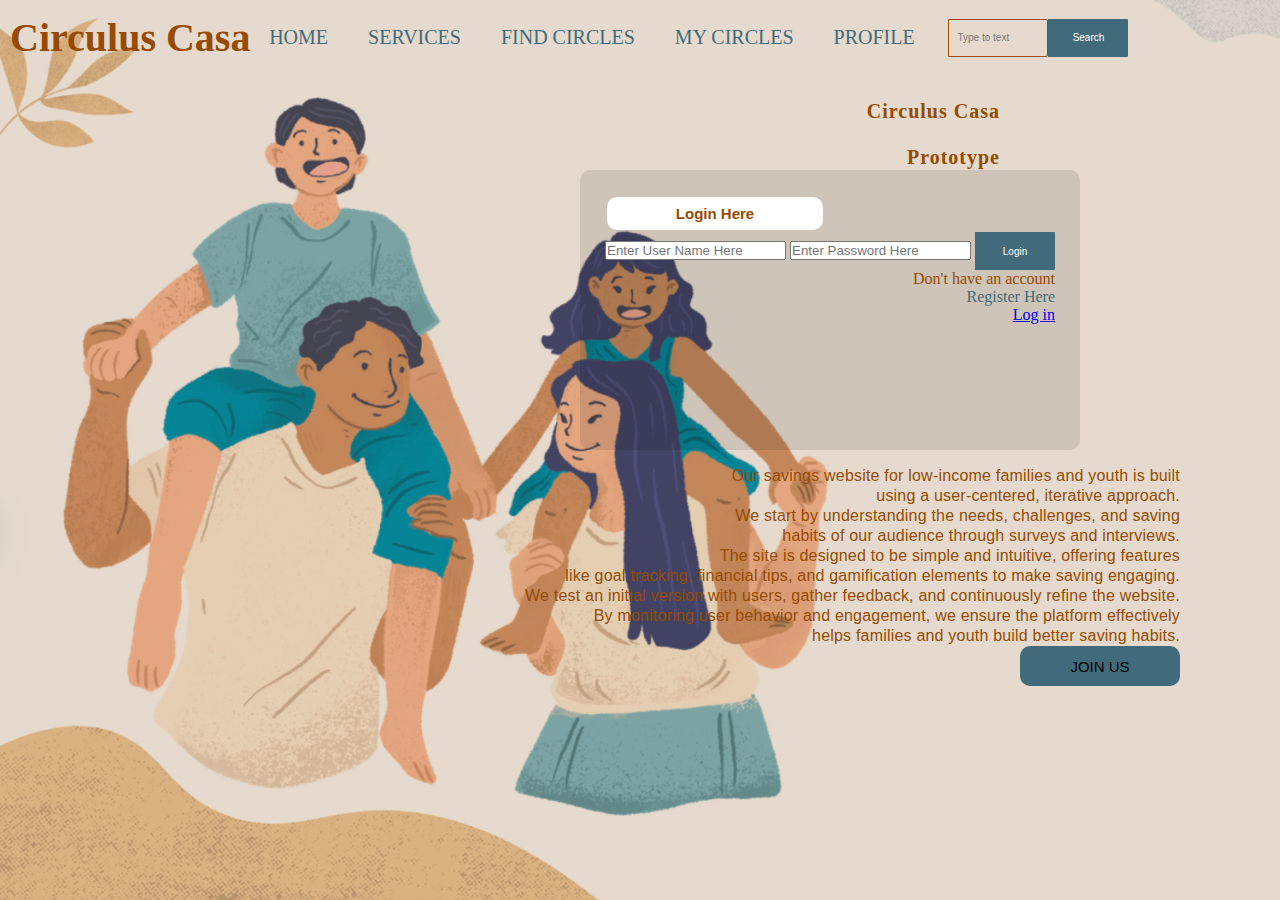
<file: Rowdy Hacks/index.html>
<!DOCTYPE html>
<html lang="en">
<head>
    <title>Web Design</title>
    <link rel="stylesheet" href="style.css">
</head>
<body>
    <div class="main">
        <div class="navbar">
            <div class="icon">
                <h2 class="logo">Circulus Casa</h2>
            </div>
            <div class="menu">
                <ul>
                    <li><a href="index.html">HOME</a></li>
                    <li><a href="services.html">SERVICES</a></li>
                    <li><a href="circles.html">FIND CIRCLES</a></li>
                    <li><a href="mycircles.html">MY CIRCLES</a></li>
                    <li><a href="profile.html">PROFILE</a></li>
                </ul>
            </div>
            <div class="search">
                <input class="srch" type="search" placeholder="Type to text">
                <a href="#"><button class="btn">Search</button></a>
            </div>
        </div>

        <div class="content">
            <h1>Circulus Casa <br><br>Prototype</h1>
            <p class="par">Our savings website for low-income families and youth is built
                <br>using a user-centered, iterative approach. 
                <br>We start by understanding the needs, challenges, and saving 
                <br>habits of our audience through surveys and interviews. 
                <br>The site is designed to be simple and intuitive, offering features
                <br> like goal tracking, financial tips, and gamification elements to make saving engaging. 
                <br>We test an initial version with users, gather feedback, and continuously refine the website. 
                <br>By monitoring user behavior and engagement, we ensure the platform effectively
                <br> helps families and youth build better saving habits.</p>

            <button class="cn"><a href="#">JOIN US</a></button>

            <div class="form">
                <h2>Login Here</h2>
                <input id="username" name="username" placeholder="Enter User Name Here">
                <input id="password" name="password" placeholder="Enter Password Here">
                <button class="btn" onclick="login()">Login</button>

                <p class="link">Don't have an account<br>
                    <a href="#">Register Here</a>
                </p>
                <a href="liw.html">Log in</a>
            </div>
        </div>
    </div>

    <script> 
        async function login() {
            const username = document.getElementById("username").value.trim();
            const password = document.getElementById("password").value.trim();

            if (!username || !password) {
                alert("Please enter both username and password.");
                return;
            }
            // add login logic here
        }
    </script>
</body>
</html>
</file>
<file: Rowdy Hacks/style.css>
*{
    margin: 0;
    padding: 0;

    /*home page*/
}
.main {
    width: 100%;
    background: linear-gradient(to top, rgba(0,0,0,0.1)), url(mainpage.png);
    background: position-center;
    background-size: cover;
    height: 100vh;
    position: relative;

}

.navbar {
    width: 100%;
    height: 75px;
    display: flex;
    align-items: center;
    padding: 0 30px;
    background: transparent; 
}

.logo {
    color: #964B00;
    font-size: 40px;
    font-weight: Arial;
    flex: 1;
    text-align: left;
}

.menu {
    flex: 2;
    text-align: center;
}

.menu ul {
    display: inline-flex;
    list-style: none;
    gap: 40px;
    margin: 0;
}

.menu ul li a { /*services menu*/
    text-decoration: none;
    color: #416b7a;
    font-weight: Arial;
    font-size: 20px;
    transition: 0.3s;
}

.menu ul li a:hover {
    color: #964B00;
}

.search {
    flex: 1;
    display: flex;
    justify-content: flex-start;
    align-items: center;
    margin-left: 15px;
}

.srch { /*Type to text here search bar*/
    width: 100px;
    height: 38px;
    background: transparent;
    border: 1px solid #964B00;
    color: #fff;
    font-size: 10px;
    padding: 8px;
    border-top-right-radius: 2px;
    border-bottom-right-radius: 2px;
}

.btn { /*search bar*/
    width: 80px;
    height: 38px;
    background: #416b7a;
    border: 2px solid #416b7a;
    color: #fff;
    font-size: 10px;
    cursor: pointer;
    border-top-right-radius: 1px;
    border-bottom-right-radius: 1px;
}

.btn:hover {
    background: #964B00;
    border-color: #964B00;
}

.srch:focus,
.btn:focus {
    outline: none;
}

.content{
    width: 900px;
    color: #964B00;
    position: absolute;
    top: 100px;
    right: 80px;
    text-align: right;
}

.content .par{
    padding-right: 20px;
    padding-bottom: 25p;
    font-family: Arial;
    letter-spacing: 0.2px;
    line-height: 20px;
}

.content h1{ /* Circulus Casa Prototype*/
    font-family: 'Times New Roman';
    font-size: 20px;
    padding-right: 200px;
    margin-bottom: 33%;
    letter-spacing: 1px;
}

.content .cn{ /*Join us button*/
    width: 160px;
    height: 40px;
    background: #416b7a;
    border: none;
    margin-bottom: 10px;
    margin-right: 20px;
    font-size: 15px;
    border-radius: 10px;
    cursor: pointer;
    transition: .4s ease;
}

.content .cn a{ /*Join us button letter bolor*/
    text-decoration: none;
    color: #000;
    transition: .3s ease;
}

.cn:hover{
    background-color: #964B00;
} 

.form{ /*login information*/
    width: 250;
    height: 230px;
    background: linear-gradient(to top, rgba(0,0,0,0.1));
    position: absolute;
    top: 70px;
    right: 120px;
    border-radius: 10px;
    padding: 25px;
    z-index: 50;
}

.form h2{ 
    width: 200px;
    font-family: Arial;
    text-align: center;
    color: #964B00;
    font-size: 15px;
    background-color: #fff; 
    border-radius: 10px;
    margin: 2px;
    padding: 8px;
}
.form .link a{
    text-decoration: none;
    color: #416b7a;
}
.liw{
    padding-top: 15px;
    padding-bottom: 10px;
    text-align: center;
}
/*services page*/
.services {
    width: 100%;
    background: linear-gradient(to top, rgba(0,0,0,0.1)), url(servicespage.png);
    background-position: center;
    background-size: cover;
    height: 100vh;
    position: relative;
    padding: 0;
}

.navbar {
    width: 100%;
    height: 75px;
    display: flex;
    align-items: center;
    padding: 0 30px;
    background: transparent; 
}

.logo {
    color: #964B00;
    font-size: 40px;
    font-weight: Arial;
    flex: 1;
    text-align: left;
}

.menu {
    flex: 2;
    text-align: center;
}

.menu ul {
    display: inline-flex;
    list-style: none;
    gap: 40px;
    margin: 0;
}

.menu ul li a { /*services menu*/
    text-decoration: none;
    color: #416b7a;
    font-weight: Arial;
    font-size: 20px;
    transition: 0.3s;
}

.menu ul li a:hover {
    color: #964B00;


  
}  /*circles page*/
.circles {
    width: 100%;
    background: linear-gradient(to top, rgba(0,0,0,0.1)), url(circlespage.png);
    background: position-center;
    background-size: 100%;
    height: 100vh;
    position: relative;
}

.navbar {
    width: 100%;
    height: 75px;
    display: flex;
    align-items: center;
    padding: 0 30px;
    background: transparent; 
}

.logo {
    color: #964B00;
    font-size: 40px;
    font-weight: Arial;
    flex: 1;
    text-align: left;
}

.menu {
    flex: 2;
    text-align: center;
}

.menu ul {
    display: inline-flex;
    list-style: none;
    gap: 40px;
    margin: 0;
}

.menu ul li a { /*services menu*/
    text-decoration: none;
    color: #416b7a;
    font-weight: Arial;
    font-size: 20px;
    transition: 0.3s;
}

.menu ul li a:hover {
    color: #964B00;
    

}  /*mycircles page*/
.mycircles {
    width: 100%;
    background: linear-gradient(to top, rgba(0,0,0,0.1)), url(mycirclespage.png);
    background-position: center 100%;
    background-size: cover;
    height: 100vh;
    position: relative;
}

.navbar {
    width: 100%;
    height: 75px;
    display: flex;
    align-items: center;
    padding: 0 30px;
    background: transparent; 
}

.logo {
    color: #964B00;
    font-size: 40px;
    font-weight: Arial;
    flex: 1;
    text-align: left;
}

.menu {
    flex: 2;
    text-align: center;
}

.menu ul {
    display: inline-flex;
    list-style: none;
    gap: 40px;
    margin: 0;
}

.menu ul li a { /*services menu*/
    text-decoration: none;
    color: #416b7a;
    font-weight: Arial;
    font-size: 20px;
    transition: 0.3s;
}

.menu ul li a:hover {
    color: #964B00;
    

}  /*profile page*/
.profile {
    width: 100%;
    background: linear-gradient(to top, rgba(0,0,0,0.1)), url(profilepage.png);
    background: position-center;
    background-size: 100%;
    height: 100vh;
    position: relative;
}

.navbar {
    width: 100%;
    height: 75px;
    display: flex;
    align-items: center;
    padding: 0 10px;
    background: transparent; 
}

.logo {
    color: #964B00;
    font-size: 40px;
    font-weight: Arial;
    flex: 1;
    text-align: left;
}

.menu {
    flex: 2;
    text-align: center;
}

.menu ul {
    display: inline-flex;
    list-style: none;
    gap: 40px;
    margin: 0;
}

.menu ul li a { /*services menu*/
    text-decoration: none;
    color: #416b7a;
    font-weight: Arial;
    font-size: 20px;
    transition: 0.3s;
}

.menu ul li a:hover {
    color: #964B00;
    

}
</file>
